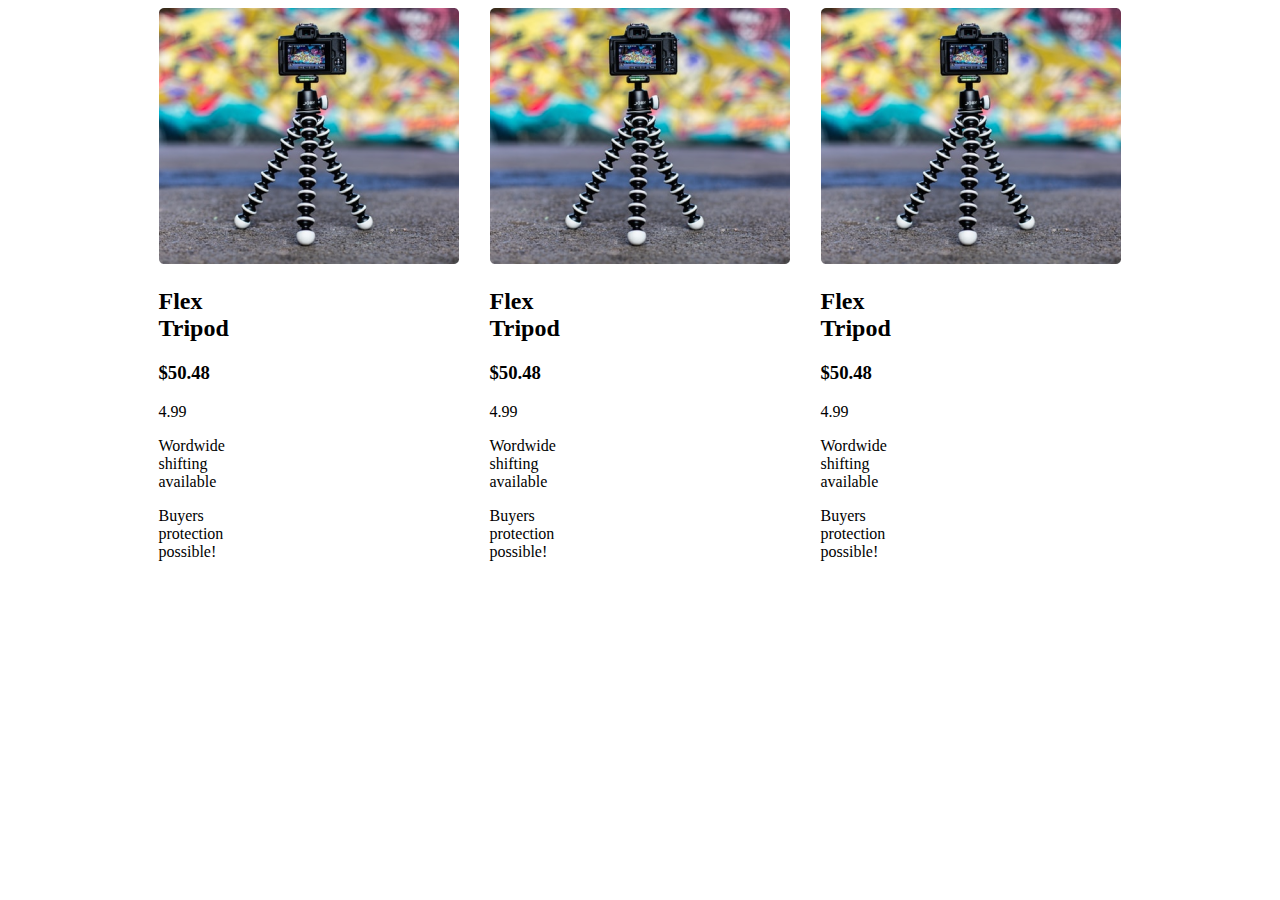
<file: index2.html>
<!DOCTYPE html>
<html lang="en">

<head>
    <meta charset="UTF-8">
    <meta http-equiv="X-UA-Compatible" content="IE=edge">
    <meta name="viewport" content="width=device-width, initial-scale=1.0">
    <title>Document</title>
    <link rel="stylesheet" href="collect.css">
</head>

<body>
    <section class="collection-section">
        <article class="collections">
            <div class="collection">
                <img src="./images/tripod.png" alt="tripod">
                <h2>Flex Tripod</h2>
                <h3>$50.48</h3>
                <p><span><i class="fa-solid fa-star"></i><i class="fa-solid fa-star"></i><i
                            class="fa-solid fa-star"></i><i class="fa-solid fa-star"></i><i
                            class="fa-solid fa-star-half-stroke"></i></span>4.99</p>
                <p>Wordwide shifting available</p>
                <p>Buyers protection possible!</p>
            </div>

            <div class="collection">
                <img src="./images/tripod.png" alt="tripod">
                <h2>Flex Tripod</h2>
                <h3>$50.48</h3>
                <p><span><i class="fa-solid fa-star"></i><i class="fa-solid fa-star"></i><i
                            class="fa-solid fa-star"></i><i class="fa-solid fa-star"></i><i
                            class="fa-solid fa-star-half-stroke"></i></span>4.99</p>
                <p>Wordwide shifting available</p>
                <p>Buyers protection possible!</p>
            </div>
            <div class="collection">
                <img src="./images/tripod.png" alt="tripod">
                <h2>Flex Tripod</h2>
                <h3>$50.48</h3>
                <p><span><i class="fa-solid fa-star"></i><i class="fa-solid fa-star"></i><i
                            class="fa-solid fa-star"></i><i class="fa-solid fa-star"></i><i
                            class="fa-solid fa-star-half-stroke"></i></span>4.99</p>
                <p>Wordwide shifting available</p>
                <p>Buyers protection possible!</p>
            </div>
        </article>
    </section>
</body>

</html>
</file>
<file: collect.css>
.collections {
    display: grid;
    grid-template-columns: repeat(3, 301px);
    padding: 0 50px;
    justify-content: center;
    gap: 30px;
}

.collection {
    width: 30%;
}
</file>
